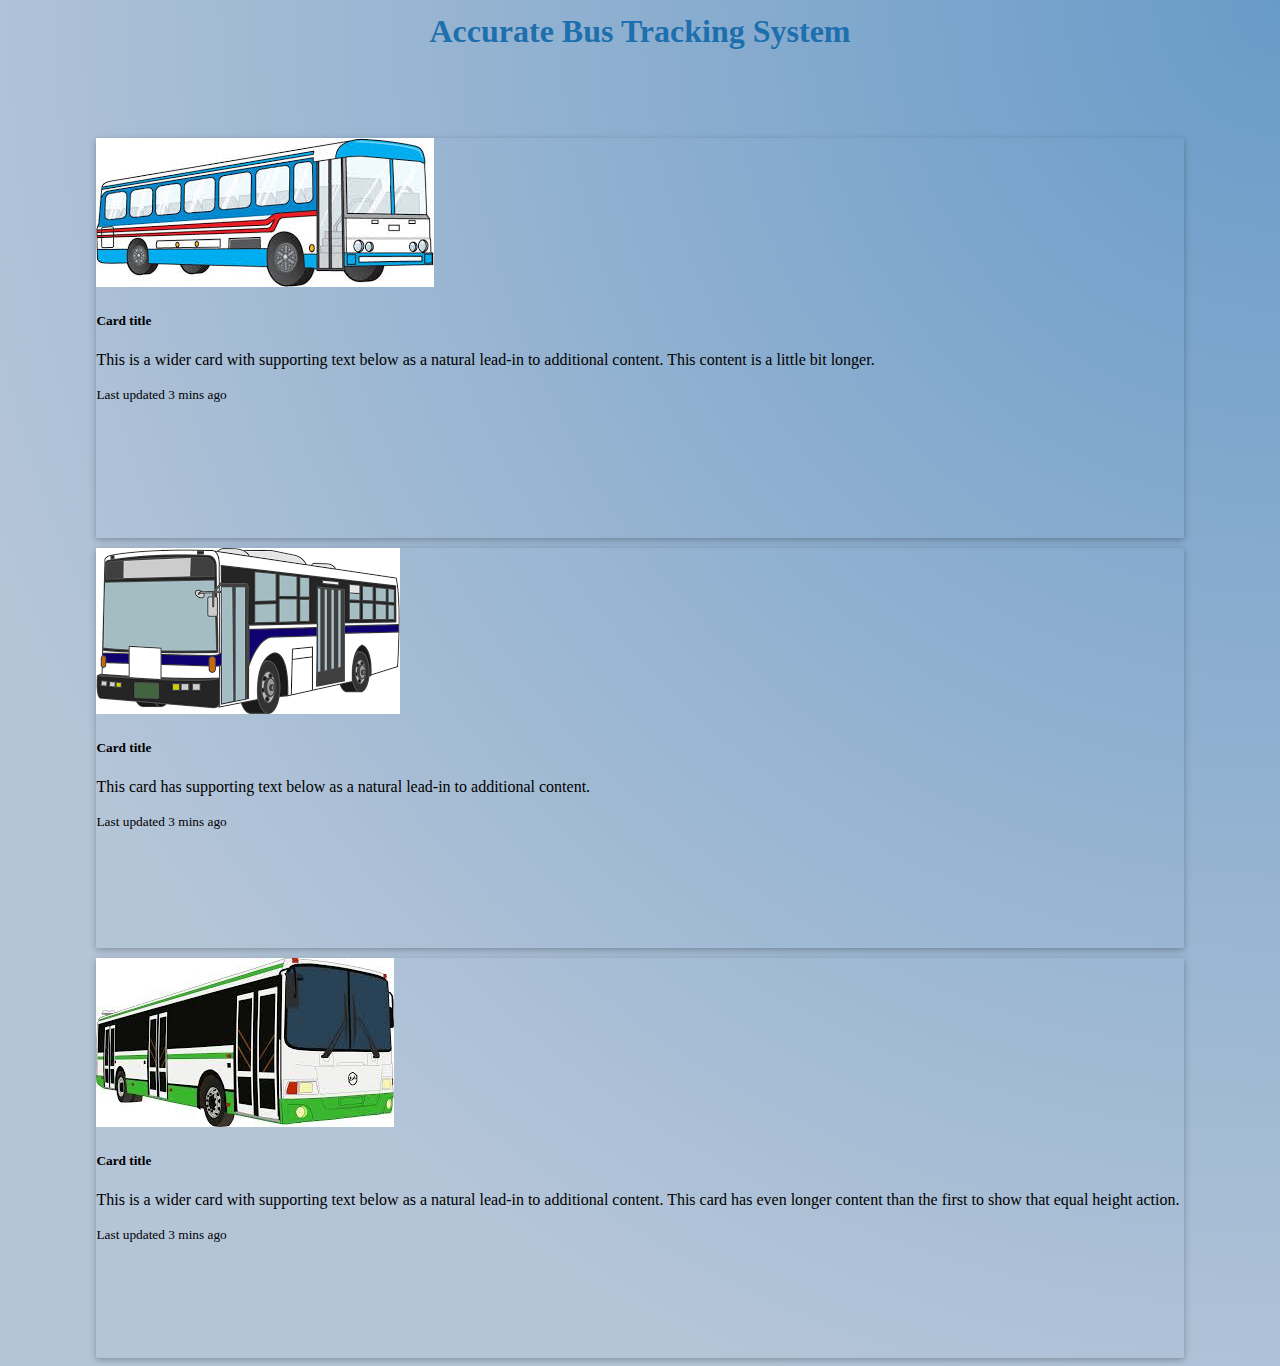
<file: index.html>
<!doctype html>

<html lang="en">
<head>
  <meta charset="utf-8">
  <title>Bus Tracker</title>
<link href="https://cdn.jsdelivr.net/npm/bootstrap@5.0.1/dist/css/bootstrap.min.css" 
      rel="stylesheet" integrity="sha384-+0n0xVW2eSR5OomGNYDnhzAbDsOXxcvSN1TPprVMTNDbiYZCxYbOOl7+AMvyTG2x" crossorigin="anonymous">
  <link rel="stylesheet" type="text/css" href="style.css" /> 
  
</head>

<body class="background-day">
  <h1 style="font-family: fantasy; margin-top: 1%; color: #1d6fad;"><center>Accurate Bus Tracking System</center></h1>
  <a href="index2.html">
  <div class="row row-cols-1 row-cols-md-3 g-4 abcd">
    <div class="col zx">
      <div class="card h-100">
        <img src="bus1.jpg" class="card-img-top" alt="...">
        <div class="card-body">
          <h5 class="card-title">Card title</h5>
          <p class="card-text">This is a wider card with supporting text below as a natural lead-in to additional content. This content is a little bit longer.</p>
        </div>
        <div class="card-footer">
          <small class="text-muted">Last updated 3 mins ago</small>
        </div>
      </div>
    </div>
    <div class="col zx">
      <div class="card h-100">
        <img src="bus2.png" class="card-img-top" alt="...">
        <div class="card-body">
          <h5 class="card-title">Card title</h5>
          <p class="card-text">This card has supporting text below as a natural lead-in to additional content.</p>
        </div>
        <div class="card-footer">
          <small class="text-muted">Last updated 3 mins ago</small>
        </div>
      </div>
    </div>
    <div class="col zx">
      <div class="card h-100">
        <img src="bus3.jpg" class="card-img-top" alt="...">
        <div class="card-body">
          <h5 class="card-title">Card title</h5>
          <p class="card-text">This is a wider card with supporting text below as a natural lead-in to additional content. This card has even longer content than the first to show that equal height action.</p>
        </div>
        <div class="card-footer">
          <small class="text-muted">Last updated 3 mins ago</small>
        </div>
      </div>
    </div>
  </div>
</a>
</body>
</html>
</file>
<file: style.css>
.card {
    box-shadow: 0 2px 5px 0 rgba(0, 0, 0, 0.16), 0 2px 10px 0 rgba(0, 0, 0, 0.12);
  }

  .background-day {
	background: #699bc8;
	background: -moz-radial-gradient(top right, ellipse cover, #699bc8 0%, #b5c5d8 77%);
	background: -webkit-gradient(radial, top right, 0px, top right, 100%, color-stop(0%, #699bc8), color-stop(77%, #b5c5d8));
	background: -webkit-radial-gradient(top right, ellipse cover, #699bc8 0%, #b5c5d8 77%);
	background: -o-radial-gradient(top right, ellipse cover, #699bc8 0%, #b5c5d8 77%);
	background: -ms-radial-gradient(top right, ellipse cover, #699bc8 0%, #b5c5d8 77%);
	background: radial-gradient(ellipse at top right, #699bc8 0%, #b5c5d8 77%);
	filter: progid:DXImageTransform.Microsoft.gradient(startColorstr="#699bc8", endColorstr="#b5c5d8", GradientType=1);
}
  .card {
    margin-top: 10px;
    box-sizing: border-box;
    border-radius: 2px;
    background-clip: padding-box;
    min-height:400px;
  }
  
  .card span.card-title {
    color: #fff;
    font-size: 24px;
    font-weight: 300;
    text-transform: uppercase;
  }
  
  .card .card-image {
    position: relative;
    overflow: hidden;
  }
  
  .card .card-image img {
    border-radius: 2px 2px 0 0;
    background-clip: padding-box;
    position: relative;
    z-index: -1;
  }
  
  .card .card-image span.card-title {
    position: absolute;
    bottom: 0;
    left: 0;
    padding: 16px;
  }
  
  .card .card-content {
    padding: 16px;
    border-radius: 0 0 2px 2px;
    background-clip: padding-box;
    box-sizing: border-box;
  }
  
  .card .card-content p {
    margin: 0;
    color: inherit;
  }
  
  .card .card-content span.card-title {
    line-height: 48px;
  }
  
  .card .card-action {
    border-top: 1px solid rgba(160, 160, 160, 0.2);
    padding: 16px;
  }
  
  .card .card-action a {
    color: #ffab40;
    margin-right: 16px;
    transition: color 0.3s ease;
    text-transform: uppercase;
  }
  
  .card .card-action a:hover {
    color: #ffd8a6;
    text-decoration: none;
  }

  .abcd{
      margin-left: 7%;
      margin-right: 7%;
      margin-top: 7%;
  }

  a:link {
    text-decoration: none;
    color: black;
  }
</file>
